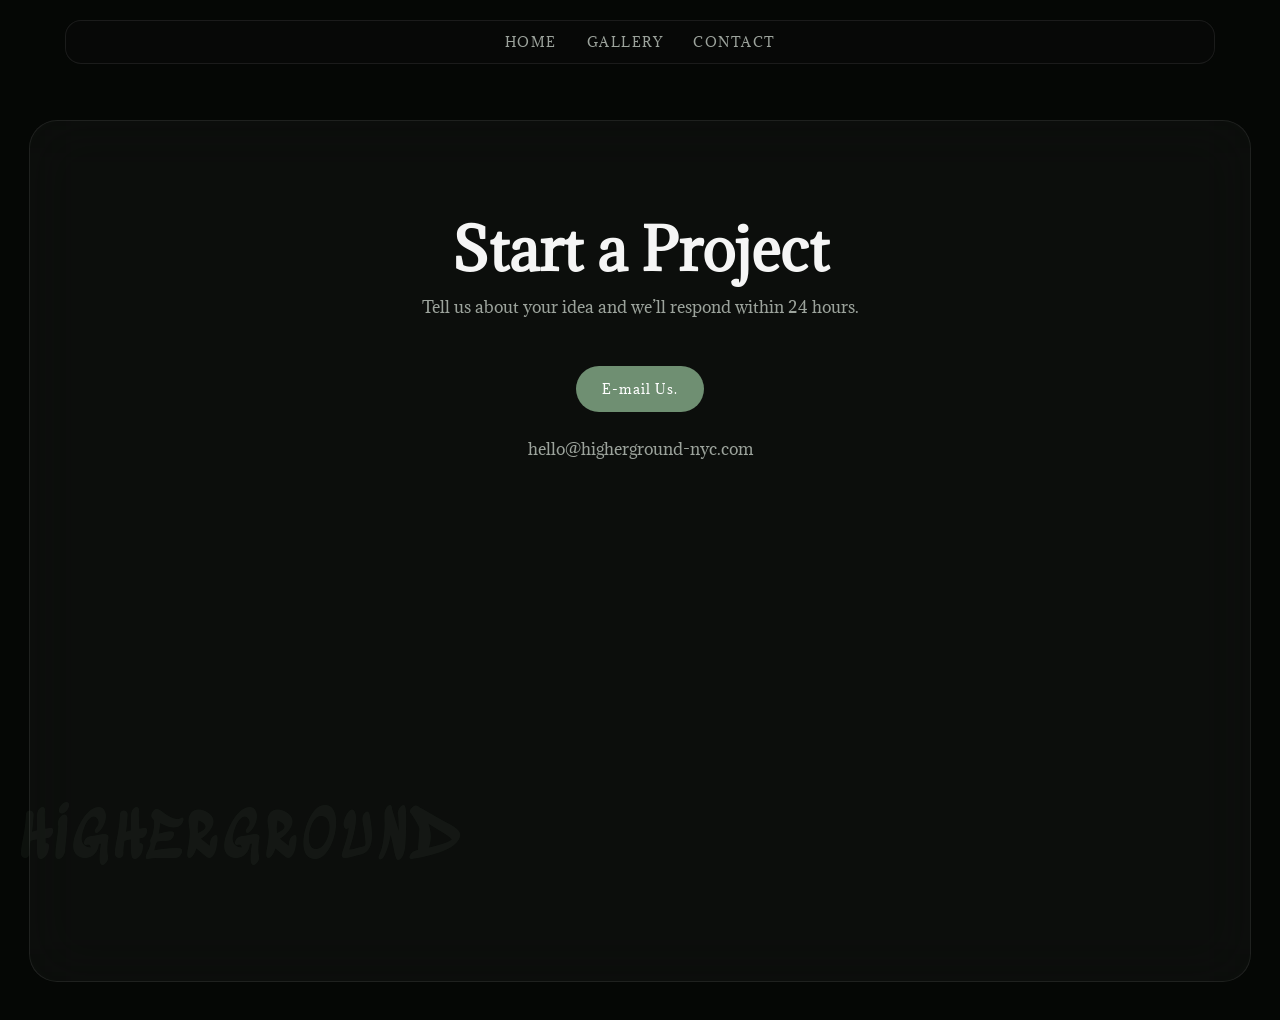
<file: contact.html>
<!DOCTYPE html>
<html lang="en">
<head>
<meta charset="UTF-8">
<meta name="viewport" content="width=device-width, initial-scale=1.0">
<title>Contact</title>

<link rel="stylesheet" href="style.css">
<link href="https://fonts.googleapis.com/css2?family=Adamina&family=Sedgwick+Ave+Display&display=swap" rel="stylesheet">
  <!-- Google tag (gtag.js) -->
<script async src="https://www.googletagmanager.com/gtag/js?id=G-VKR848RYHQ"></script>
<script>
  window.dataLayer = window.dataLayer || [];
  function gtag(){dataLayer.push(arguments);}
  gtag('js', new Date());

  gtag('config', 'G-VKR848RYHQ');
</script>

</head>

<body>

<nav class="nav">
  <div class="nav-links">
    <a href="index.html">Home</a>
    <a href="shop.html">Gallery</a>
    <a href="contact.html">Contact</a>
  </div>
</nav>

<div class="page-wrapper">
  <div class="scroll-box" style="text-align:center;">

    <h1>Start a Project</h1>

    <p class="about">
      Tell us about your idea and we’ll respond within 24 hours.
    </p>

     <a href="mailto:hello@higherground-nyc.com" target="_blank" class="btn">
      E-mail Us.
    </a>

  
    

    <p class="about" style="margin-top:25px;">
      hello@higherground-nyc.com
    </p>

  </div>
</div>

<div class="bg-text">HIGHERGROUND</div>




  

</body>
</html>
</file>
<file: style.css>
body {
  margin: 0;
  background: #050705;
  font-family: 'Adamina', serif;
  color: #f5f5f5;
}

/* NAV */
.nav {
  display: flex;
  justify-content: center;
  position: fixed;
  top: 20px;
  left: 50%;
  transform: translateX(-50%);
  width: 92%;
  max-width: 1100px;
  z-index: 1000;

  padding: 12px 24px;
  background: rgba(10,10,10,0.65);
  backdrop-filter: blur(25px);
  border-radius: 16px;
  border: 1px solid rgba(255,255,255,0.08);
}

.nav-links {
  display: flex;
  gap: 30px;
}

.nav a {
  color: #9ca39c;
  text-decoration: none;
  font-size: 13px;
  letter-spacing: 1.5px;
  text-transform: uppercase;
  transition: 0.3s ease;
}

.nav a:hover {
  color: #6f8f72;
}

/* PAGE WRAPPER */
.page-wrapper {
  height: 100dvh;
  display: flex;
  justify-content: center;
  padding-top: 120px;
}

/* CENTER BOX */
.scroll-box {
  width: 92%;
  max-width: 1100px;
  max-height: calc(100dvh - 160px);

  background: rgba(255,255,255,0.03);
  backdrop-filter: blur(30px);
  border-radius: 28px;
  padding: 60px;
  overflow-y: auto;

  border: 1px solid rgba(255,255,255,0.08);

  animation: fadeIn 0.8s ease;
}

@keyframes fadeIn {
  from {opacity:0; transform: translateY(20px);}
  to {opacity:1; transform: translateY(0);}
}

/* TYPOGRAPHY */
h1 {
  font-size: clamp(34px, 5vw, 56px);
  line-height: 1.1;
  margin-bottom: 15px;
}

h2 {
  font-size: 26px;
  margin-bottom: 10px;
}

.about {
  text-align: center;
  max-width: 650px;
  margin: 0 auto 20px;
  color: #9ca39c;
  line-height: 1.6;
}

/* HERO */
.hero {
  margin-bottom: 50px;
}

/* BUTTON */
.btn {
  display: inline-block;
  margin-top: 25px;
  padding: 14px 26px;
  border-radius: 999px;
  background: #6f8f72;
  color: white;
  text-decoration: none;
  font-size: 13px;
  letter-spacing: 1px;
  transition: 0.3s ease;
}

.btn:hover {
  background: #8fae92;
  transform: translateY(-2px);
}

/* WORK GRID */
.work-grid {
  display: grid;
  grid-template-columns: repeat(auto-fit, minmax(260px, 1fr));
  gap: 25px;
}

/* CARD */
.card {
  position: relative;
  overflow: hidden;
  border-radius: 16px;
  border: 1px solid rgba(255,255,255,0.08);
  cursor: pointer;
}

.card img {
  width: 100%;
  display: block;
  transition: 0.4s ease;
}

.card:hover img {
  transform: scale(1.08);
}

.card-overlay {
  position: absolute;
  bottom: 0;
  width: 100%;
  padding: 18px;
  background: linear-gradient(to top, rgba(0,0,0,0.85), transparent);
}

.card-title {
  font-size: 15px;
}

.card-sub {
  font-size: 12px;
  color: #9ca39c;
}

/* BACKGROUND TEXT */
.bg-text {
  position: fixed;
  bottom: 20px;
  left: 20px;
  font-family: 'Sedgwick Ave Display', cursive;
  font-size: clamp(28px, 5vw, 70px);
  color: #6f8f72;
  opacity: 0.08;
  letter-spacing: 4px;
  pointer-events: none;
}

/* MOBILE */
@media (max-width: 768px) {
  .scroll-box {
    padding: 30px;
  }

  .nav-links {
    gap: 15px;
  }

  h1 {
    font-size: 32px;
  }
}
</file>
